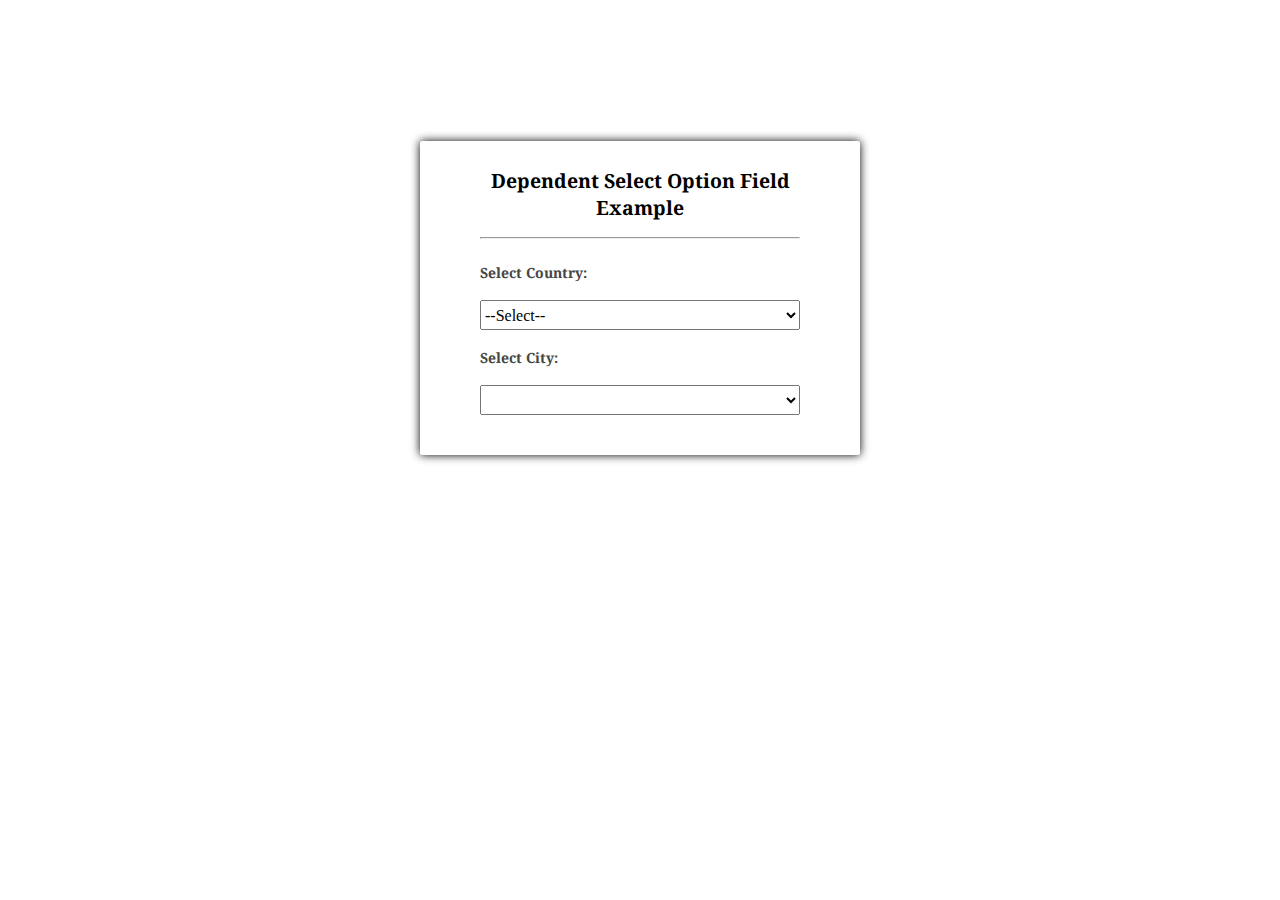
<file: index.html>
<!DOCTYPE html>
<html>
 <head>
	<title>jQuery Select Change Event For Dependent Select Option Field - Demo Preview</title>
	<meta name="robots" content="noindex, nofollow">

<!-- include css file here-->
  <link rel="stylesheet" href="select_jquery.css"/>

<!-- include JavaScript file here-->
<script src="http://ajax.googleapis.com/ajax/libs/jquery/1.11.1/jquery.min.js"></script>
<script type="text/javascript" src="select_jquery.js"></script>

 </head>

 <body>
  <div class="container f-center">
        <div class="main">
           <h2>Dependent Select Option Field Example</h2>

            <hr/><br>

            <label>Select Country:</label>

            <br/><br>

            <div id="prm">

                <select id="country">
                    <option>--Select--</option>
                    <option>USA</option>
                    <option>AUSTRALIA</option>
                    <option>FRANCE</option>
                </select>

                <br/><br/>

                <label>Select City:</label>

                <br/><br/>

                <select id="city">
                <!--Dependent Select option field-->
                </select>

            </div>
        </div>

     </div>
    </body>

</html>
</file>
